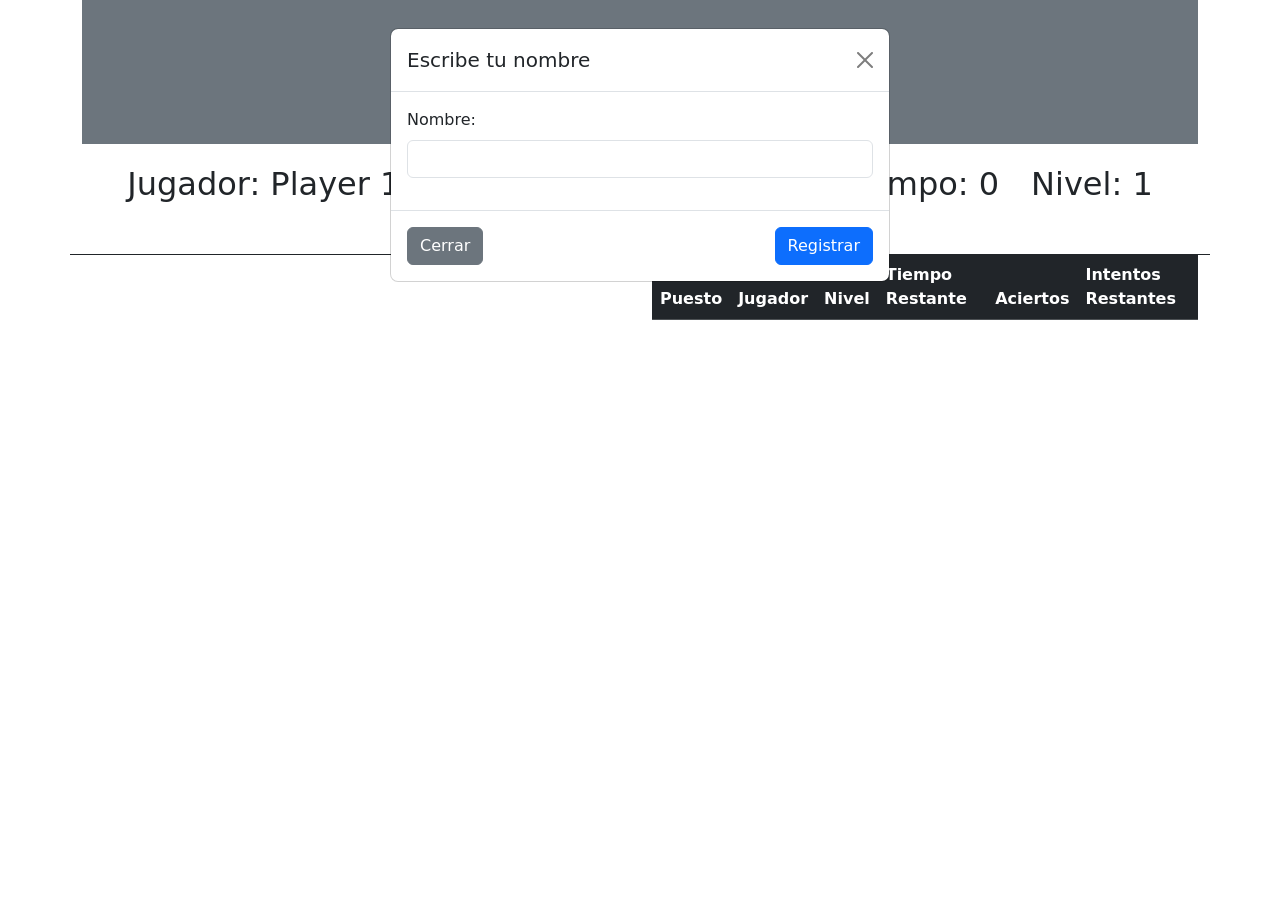
<file: index.html>
<!doctype html>
<html lang="es">

<head>
  <!-- Required meta tags -->
  <meta charset="utf-8">
  <meta name="viewport" content="width=device-width, initial-scale=1">

  <!-- Bootstrap CSS -->
  <link href="https://cdn.jsdelivr.net/npm/bootstrap@5.0.2/dist/css/bootstrap.min.css" rel="stylesheet"
    integrity="sha384-EVSTQN3/azprG1Anm3QDgpJLIm9Nao0Yz1ztcQTwFspd3yD65VohhpuuCOmLASjC" crossorigin="anonymous">
  <link rel="stylesheet" href="estilos.css">
  <link rel="shortcut icon" href="https://cdn-icons-png.flaticon.com/512/2560/2560528.png" type="image/x-icon">
  <title>Juego de Memoria</title>
  
</head>

<body>
  <div class="container flex-wrap">
    <div class="row border-bottom border-dark">
      <div class="estadisticas">
        <h1 class="text-center text-warning bg-secondary py-5">Juego de Memoria</h1>
        <ul class="nav justify-content-center">
          <li class="nav-item">
            <a class="nav-link text-dark fs-2" href="#">Jugador: <span class="player">Player 1</span></a>
          </li>
          <li class="nav-item">
            <a class="nav-link text-dark fs-2" href="#">Aciertos: <span class="aciertos">0</span></a>
          </li>
          <li class="nav-item">
            <a class="nav-link text-dark fs-2" href="#">Intentos: <span class="intentos">0</span></a>
          </li>
          <li class="nav-item">
            <a class="nav-link text-dark fs-2" href="#">Tiempo: <span class="tiempo">0</span></a>
          </li>
          <li class="nav-item">
            <a class="nav-link text-dark fs-2" href="#">Nivel: <span class="nivel">1</span></a>
          </li>
          <li class="nav-item">
            <button class="btn btn-warning iniciar" type="button">Iniciar</button>
          </li>
        </ul>
      </div>
    </div>
    <div class="row ">
      <div class="col-6">
        <div class="row g-0 tablero">
        </div>
      </div>
      <div class="col-6">
        <table class="table listado-tabla">
          <thead class="table-dark">
            <tr>
              <th scope="col">Puesto</th>
              <th scope="col">Jugador</th>
              <th scope="col">Nivel</th>
              <th scope="col">Tiempo Restante</th>
              <th scope="col">Aciertos</th>
              <th scope="col">Intentos Restantes</th>
            </tr>
          </thead>
          <tbody>
          </tbody>
        </table>
      </div>
    </div>
  </div>


  <!-- --------------VENTANA MODAL------------- -->

  <!-- Button trigger modal -->
<!-- <button type="button" style="display: none;" class="btn btn-primary" data-bs-toggle="modal" data-bs-target="#exampleModal">
  Launch demo modal
</button> -->

<!-- Modal -->
<div class="modalNombre modal fade " id="exampleModal" tabindex="-1" aria-labelledby="exampleModalLabel" aria-hidden="true">
  <div class="modal-dialog">
    <div class="modal-content">
      <div class="modal-header">
        <h5 class="modal-title" id="exampleModalLabel">Escribe tu nombre</h5>
        <button type="button" class="btn-close cerrar" data-bs-dismiss="modal" aria-label="Close"></button>
      </div>
      <div class="modal-body">
        
        <form>
          <div class="mb-3">
            <label for="exampleInputEmail1" class="form-label">Nombre:</label>
            <input type="text" class="nombreJ form-control" autocomplete="off">
          </div>
         
           
        </form>


      </div>
      <div class="modal-footer d-flex justify-content-between">
        <button type="button" class="btn btn-secondary cerrar" data-bs-dismiss="modal">Cerrar</button>
        <button type="button" class="btn btn-primary registrar">Registrar</button>
      </div>
    </div>
  </div>
</div>



  <!-- Optional JavaScript; choose one of the two! -->

  <!-- Option 1: Bootstrap Bundle with Popper -->
  <script src="https://cdn.jsdelivr.net/npm/bootstrap@5.0.2/dist/js/bootstrap.bundle.min.js"
    integrity="sha384-MrcW6ZMFYlzcLA8Nl+NtUVF0sA7MsXsP1UyJoMp4YLEuNSfAP+JcXn/tWtIaxVXM"
    crossorigin="anonymous"></script>

  <!-- Option 2: Separate Popper and Bootstrap JS -->
  <!--
    <script src="https://cdn.jsdelivr.net/npm/@popperjs/core@2.9.2/dist/umd/popper.min.js" integrity="sha384-IQsoLXl5PILFhosVNubq5LC7Qb9DXgDA9i+tQ8Zj3iwWAwPtgFTxbJ8NT4GN1R8p" crossorigin="anonymous"></script>
    <script src="https://cdn.jsdelivr.net/npm/bootstrap@5.0.2/dist/js/bootstrap.min.js" integrity="sha384-cVKIPhGWiC2Al4u+LWgxfKTRIcfu0JTxR+EQDz/bgldoEyl4H0zUF0QKbrJ0EcQF" crossorigin="anonymous"></script>
    -->


  <script src="funciones.js"></script>
  <script src="guardarDatos.js"></script>

</body>

</html>
</file>
<file: estilos.css>
.tablero {
    background-color: #413b5750;
  }

.tablero > div > img:hover {
    filter: drop-shadow(2px 1px 5px #77092a);
    transform: scale(1.2);
    transition: 0.2s ease;
}
</file>
